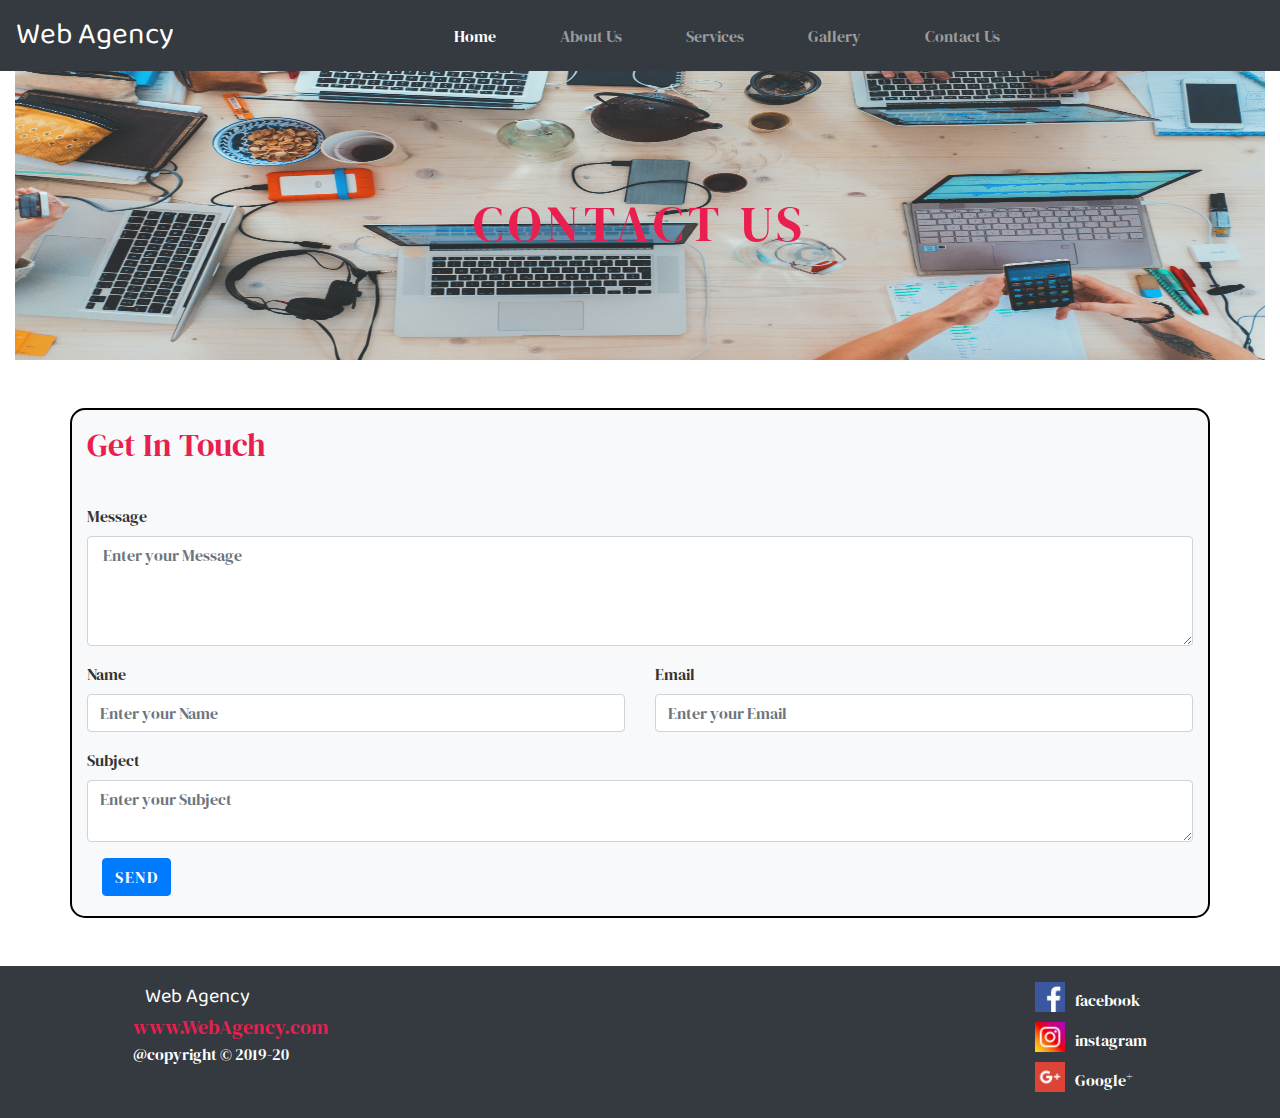
<file: contactus.html>
<!DOCTYPE html> 
<html lang="en">
  <head>
    <meta charset="UTF-8" />
    <meta name="viewport" content="width=device-width, initial-scale=1.0" />
    <title>Web Agency</title>
    <link rel="stylesheet" href="css/bootstrap.min.css" />
    <script src="js/jQuery.js"></script>
    <script src="js/bootstrap.min.js"></script>
    <link rel="stylesheet" href="css/contactus.css" /> 
    <link rel="icon" type="icon" href="images/logo.jpg">
    <link
      href="https://fonts.googleapis.com/css2?family=Baloo+Bhai+2:wght@700&display=swap"
      rel="stylesheet"
    />
    <link
      href="https://fonts.googleapis.com/css2?family=Muli:wght@300&display=swap"
      rel="stylesheet"
    />
    <link
      href="https://fonts.googleapis.com/css2?family=DM+Serif+Display&display=swap"
      rel="stylesheet"
    />
    <link
      rel="stylesheet"
      href="https://cdnjs.cloudflare.com/ajax/libs/font-awesome/4.7.0/css/font-awesome.min.css"
    />
  </head>
  <body>
    <header>
      <!-- navbar starts Here -->
      <nav class="navbar navbar-expand-lg navbar-dark bg-dark fixed-top">
        <a class="navbar-brand" href="/Web-Agency/index.html">Web Agency</a>
        <button
          class="navbar-toggler"
          type="button"
          data-toggle="collapse"
          data-target="#navbarNav"
          aria-controls="navbarNav"
          aria-expanded="false"
          aria-label="Toggle navigation"
        >
          <span class="navbar-toggler-icon"></span>
        </button>
        <div class="collapse navbar-collapse" id="navbarNav">
          <ul class="navbar-nav ml-auto mr-auto">
            <li class="nav-item active">
              <a class="nav-link ml-4 mr-4" href="/Web-Agency/index.html"
                >Home <span class="sr-only">(current)</span></a
              >
            </li>
            <li class="nav-item">
              <a class="nav-link ml-4 mr-4" href="/Web-Agency/about.html">About Us</a>
            </li>
            <li class="nav-item">
              <a class="nav-link ml-4 mr-4" href="/Web-Agency/services.html">Services</a>
            </li>
            <li class="nav-item">
              <a class="nav-link ml-4 mr-4" href="/Web-Agency/gallery.html">Gallery</a>
            </li>
            <li class="nav-item">
              <a class="nav-link ml-4 mr-4" href="/Web-Agency/contactus.html"
                >Contact Us</a
              >
            </li>
          </ul>
        </div>
      </nav>
      <!-- navbar end Here -->

      <div class="container-fluid">
        <div
          id="carouselExampleSlidesOnly"
          class="carousel slide"
          data-ride="carousel"
        >
          <div class="carousel-inner">
            <div class="carousel-item active">
              <img
                src="./images/img1.jpg"
                class="d-block w-100"
                style="height: 40vh;"
                alt="..."
              />
              <div class="carousel-caption d-none d-md-block">
                <h1 style="color: #e9204f; letter-spacing: 5px;">
                  CONTACT US
                </h1>
              </div>
            </div>
            <div class="carousel-item">
              <img
                src="./images/img2.jpg"
                class="d-block w-100"
                style="height: 40vh;"
                alt="..."
              />
              <div class="carousel-caption d-none d-md-block">
                <h1 style="color: #e9204f; letter-spacing: 5px;">
                  CONTACT US
                </h1>
              </div>
            </div>
            <div class="carousel-item">
              <img
                src="./images/img3.jpg"
                class="d-block w-100"
                style="height: 40vh;"
                alt="..."
              />
              <div class="carousel-caption d-none d-md-block">
                <h1 style="color: #e9204f; letter-spacing: 5px;">
                  CONTACT US
                </h1>
              </div>
            </div>
          </div>
        </div>
      </div>
    </header>

    <!-- form -->
    <section>
        <div class="container mt-5 bg-light" style="border: 2px solid black; border-radius: 15px;">
            <h2 class="mt-3">Get In Touch</h2>
            <form action="submit.php" method="post">
                <div class="row">
                    <div class="col-md-12">
                        <div class="form-group">
                            <label for="form_message">Message</label>
                            <textarea id="form_message" name="message" class="form-control" placeholder=" Enter your Message" rows="4" required="required" data-error="Please,leave us a message."></textarea>
                            <div class="help-block with-errors"></div>
                        </div>
                    </div>
                </div>
                <div class="row">
                    <div class="col-md-6">
                        <div class="form-group">
                            <label for="form_name">Name</label>
                            <input id="form_name" type="text" name="name" class="form-control" placeholder="Enter your Name" required="required" data-error="name is required.">
                            <div class="help-block with-errors"></div>
                        </div>
                    </div>
                    <div class="col-md-6">
                        <div class="form-group">
                            <label for="form_email">Email</label>
                            <input id="form_email" type="text" name="email" class="form-control" placeholder="Enter your Email" required="required" data-error="email is required.">
                            <div class="help-block with-errors"></div>
                        </div>
                    </div>
                </div>
                <div class="row">
                    <div class="col-md-12">
                        <div class="form-group">
                            <label for="form_subject">Subject</label>
                            <textarea id="form_subject" name="subject" class="form-control" placeholder="Enter your Subject" rows="2" required="required" data-error="Subject is required."></textarea>
                            <div class="help-block with-errors"></div>
                        </div>
                    </div>
                </div>
                <div class="col-md-12">
                    <input type="submit" name="ok" class="btn btn-primary btn-send" value="Send">
                </div>
            </form>
        </div>
    </section>
<!-- form -->


    <!-- footer -->
    <footer id="footer" class="bg-dark">
        <div class="container bg-dark mt-5">
          <div class="row">
            <div class="col-lg-12 col-12">
              <ul style="float: left;" class="pt-3 pl-5">
                <li>
                  <a
                    class="logo"
                    href="#"
                    style="font-size: 20px; text-decoration: none;"
                    >&nbsp;&nbsp;&nbsp;Web Agency</a
                  >
                </li>
                <li>
                  <a
                    href="#"
                    style="
                      color: #e9204f;
                      display: inline-block;
                      font-size: 20px;
                      text-decoration: none;
                    "
                    >www.WebAgency.com</a
                  >
                </li>
                <li>
                  <h6 style="color: white; display: inline-block;">
                    @copyright &copy; 2019-20
                  </h6>
                </li>
              </ul>
  
              <ul style="float: right;" class="pt-3 pr-5">
                <li style="color: rgb(23, 128, 255);">
                  <a
                    href="https://facebook.com"
                    target="_blank"
                    style="text-decoration: none; color: white;"
                    ><img
                      src="./images/fbicon.png"
                      alt=""
                      style="
                        height: 30px;
                        margin-top: 0px;
                        margin-right: 10px;
                        margin-bottom: 10px;
                      "
                    />facebook
                  </a>
                </li>
                <li style="color: rgb(23, 128, 255);">
                  <a
                    href="https://instagram.com"
                    target="_blank"
                    style="text-decoration: none; color: white;"
                    ><img
                      src="./images/insta.png"
                      alt=""
                      style="
                        height: 30px;
                        margin-top: 0px;
                        margin-right: 10px;
                        margin-bottom: 10px;
                      "
                    />instagram</a
                  >
                </li>
                <li style="color: rgb(167, 10, 23);">
                  <a
                    href="https://googleplus.com"
                    target="_blank"
                    style="text-decoration: none; color: white;"
                    ><img
                      src="./images/guplus.png"
                      alt=""
                      style="
                        height: 30px;
                        margin-top: 0px;
                        margin-right: 10px;
                        margin-bottom: 10px;
                      "
                    />Google<sup>+</sup></a
                  >
                </li>
              </ul>
            </div>
          </div>
        </div>
      
      </footer>
      <!-- footer -->
  </body>
</html>
</file>
<file: css/contactus.css>
* {
    margin: 0px;
    padding: 0px;
    box-sizing: border-box;
    font-family: 'DM Serif Display', serif;
  }
  /* web Agency */
  .navbar-brand {
    margin-left: 0px;
    font-size: 30px;
    font-family: 'Baloo Bhai 2', cursive;
  }
  /* Home About Services */
  a.nav-link{
    font-size: 16px;
   
  }
  /* Hover For Home About Services*/
  a.nav-link:hover{
    border-top: 2px solid skyblue;
    border-bottom: 2px solid skyblue;
  }
  /* Carousel Images */
  img.d-block.w-100{
    width: 100%;
    height: 100vh;
    background-size: cover;
  }
  /* Carousel Caption */
  div.carousel-caption.d-none.d-md-block{
    position: absolute;
    top: 60%;
    left: 50%;
    transform: translate(-50%,-50%);
  }
  /* Carousel Heading  */
  h1{
    padding-top: 20px;
    color: #00a2ff;
    font-size: 50px;
  }
  /* Carousel para */
  p{
    padding-top: 20px;
    color:white;
    font-size: 35px;
    font-family: 'Muli', sans-serif;
  }
  /* form */
.form-group{
    font-family: 'DM Serif Display', serif;
}
h2{
    margin-bottom: 40px;
    color: #e9204f;
}
label {
    color: #333;
}
.btn-send {
    font-weight: 300;
    text-transform: uppercase;
    letter-spacing: 0.1em;
    margin-bottom: 20px;
}
  /* Style all font awesome icons */
  ul li {
    text-decoration: none;
    list-style: none;
    }
    a.logo{
      color: white;
      font-family: 'Baloo Bhai 2', cursive;
    }
</file>
